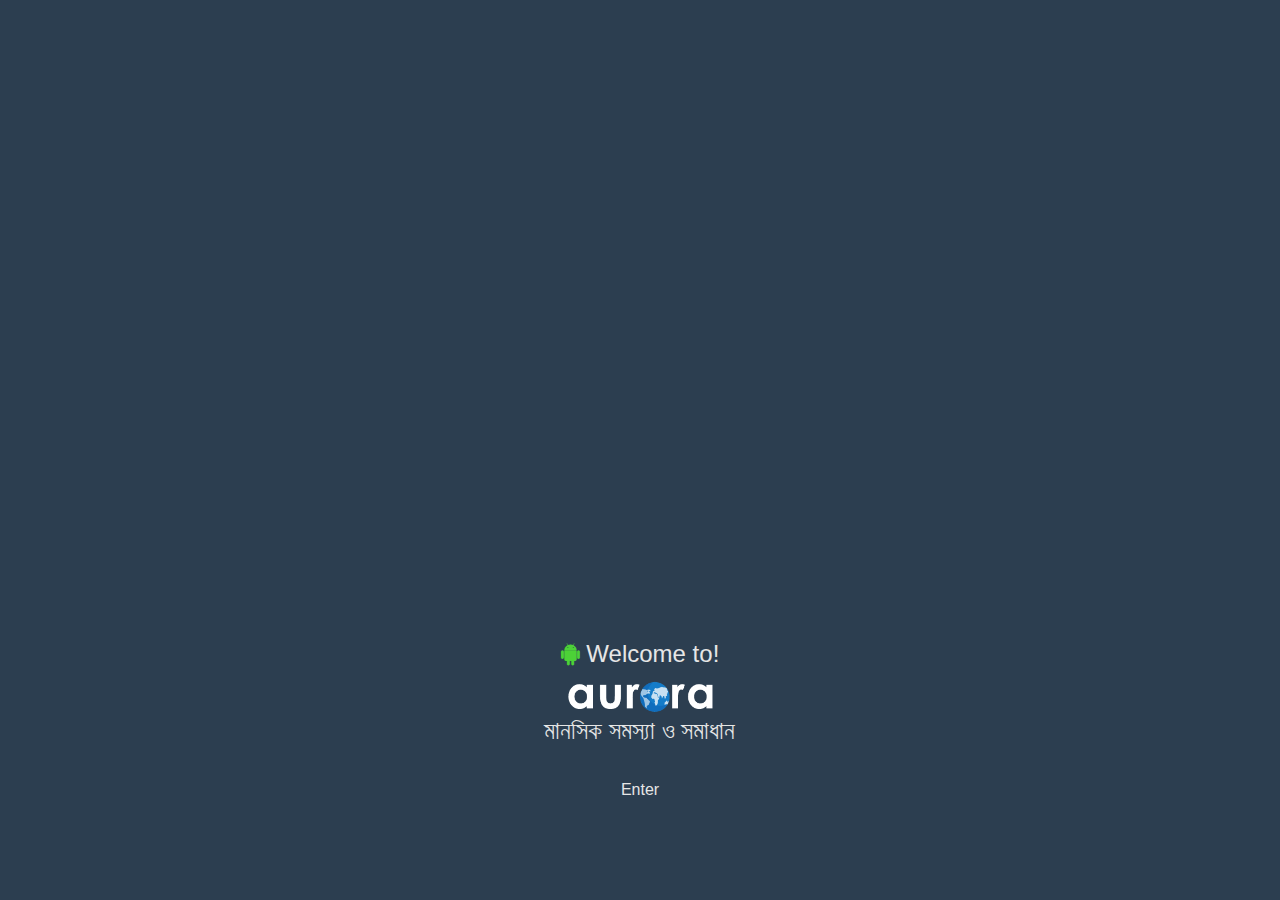
<file: app/src/main/assets/index.html>
<html lang="en">
<head>
    <!-- Required meta tags -->
    <meta charset="utf-8">
    <meta name="viewport" content="width=device-width, initial-scale=1, shrink-to-fit=no">
    <meta charset="UTF-8">
   <!-- <meta name="viewport" content="width=device-width, initial-scale=1.0"> -->
    <meta http-equiv="X-UA-Compatible" content="ie=edge">

    <!-- Bootstrap CSS -->
    <link rel="stylesheet" href="https://stackpath.bootstrapcdn.com/bootstrap/4.3.1/css/bootstrap.min.css" integrity="sha384-ggOyR0iXCbMQv3Xipma34MD+dH/1fQ784/j6cY/iJTQUOhcWr7x9JvoRxT2MZw1T" crossorigin="anonymous">
    <link rel="stylesheet" type="text/css" href="css/style.css">
    <link rel="stylesheet" type="text/css" href="https://stackpath.bootstrapcdn.com/font-awesome/4.7.0/css/font-awesome.min.css">


    <title>Hello, world!</title>
    <style type="text/css">

    </style>
</head>
<body style="background:#2c3e50">

	<div class="welcome">
		<h1> <i class="fa fa-android" style="color: #4cd137"></i> Welcome to!</h1>
		<img class="mx-auto d-block" src="img/logo.png">
		<h3 class="text-center">মানসিক সমস্যা ও সমাধান</h3>
        <br>
        <p class="text-center"><a href="dashboard.html">Enter</a></p>
	</div>	

  
<!-- Optional JavaScript -->
<!-- jQuery first, then Popper.js, then Bootstrap JS -->
<script src="https://code.jquery.com/jquery-3.3.1.slim.min.js" integrity="sha384-q8i/X+965DzO0rT7abK41JStQIAqVgRVzpbzo5smXKp4YfRvH+8abtTE1Pi6jizo" crossorigin="anonymous"></script>
<script src="https://cdnjs.cloudflare.com/ajax/libs/popper.js/1.14.7/umd/popper.min.js" integrity="sha384-UO2eT0CpHqdSJQ6hJty5KVphtPhzWj9WO1clHTMGa3JDZwrnQq4sF86dIHNDz0W1" crossorigin="anonymous"></script>
<script src="https://stackpath.bootstrapcdn.com/bootstrap/4.3.1/js/bootstrap.min.js" integrity="sha384-JjSmVgyd0p3pXB1rRibZUAYoIIy6OrQ6VrjIEaFf/nJGzIxFDsf4x0xIM+B07jRM" crossorigin="anonymous"></script>
</body>
</html>
</file>
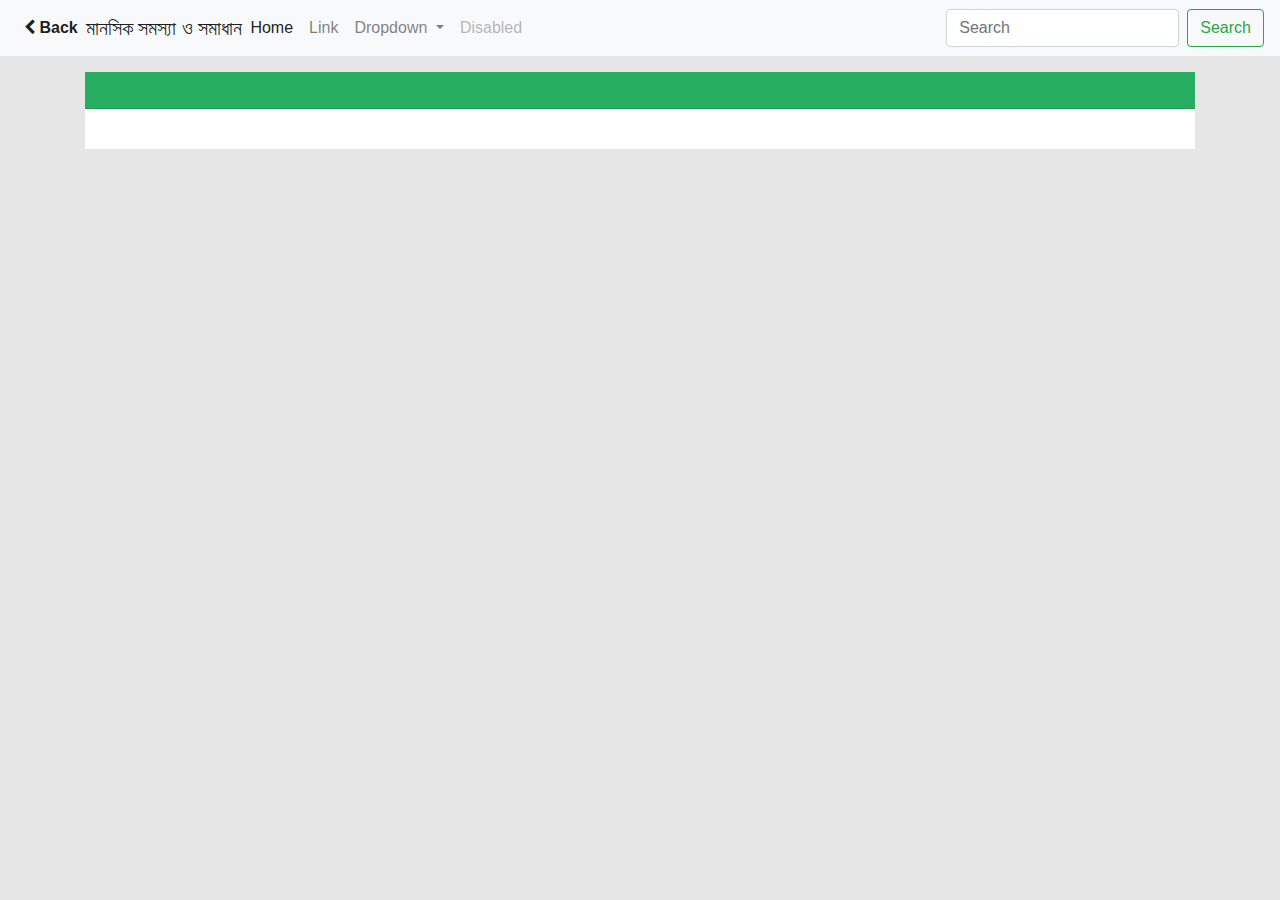
<file: app/src/main/assets/video.html>
<html lang="en">
<head>
    <!-- Required meta tags -->
    <meta charset="utf-8">
    <meta name="viewport" content="width=device-width, initial-scale=1, shrink-to-fit=no">
    <meta charset="UTF-8">
    <!-- <meta name="viewport" content="width=device-width, initial-scale=1.0"> -->
    <meta http-equiv="X-UA-Compatible" content="ie=edge">

    <!-- Bootstrap CSS -->
    <link rel="stylesheet" href="https://stackpath.bootstrapcdn.com/bootstrap/4.3.1/css/bootstrap.min.css" integrity="sha384-ggOyR0iXCbMQv3Xipma34MD+dH/1fQ784/j6cY/iJTQUOhcWr7x9JvoRxT2MZw1T" crossorigin="anonymous">
    <link rel="stylesheet" type="text/css" href="css/style.css">
    <link rel="stylesheet" type="text/css" href="https://stackpath.bootstrapcdn.com/font-awesome/4.7.0/css/font-awesome.min.css">

    <title>Dashboard</title>
    <script type="text/javascript" src="js/jquery-3.3.1.min.js"></script>

    <script type="text/javascript">
       function myFunction() {
            window.history.back();
        }
    </script>

</head>
<body>
<header class="header fixed-top">
    <nav class="navbar navbar-expand-lg navbar-light bg-light">
        <ul class="navbar-nav mr-auto">
          <li class="nav-item active">
            <a class="nav-link " href="#" onclick="myFunction()"><i class="fa fa-chevron-left"></i> <b>Back </b></a>
          </li>
      </ul>
      <a class="navbar-brand  mr-auto" href="#">মানসিক সমস্যা ও সমাধান</a>
      <button class="navbar-toggler" type="button" data-toggle="collapse" data-target="#navbarSupportedContent" aria-controls="navbarSupportedContent" aria-expanded="false" aria-label="Toggle navigation">
        <span class="navbar-toggler-icon"></span>
      </button>

      <div class="collapse navbar-collapse" id="navbarSupportedContent">
        <ul class="navbar-nav mr-auto">
          <li class="nav-item active">
            <a class="nav-link" href="#">Home <span class="sr-only">(current)</span></a>
          </li>
          <li class="nav-item">
            <a class="nav-link" href="#">Link</a>
          </li>
          <li class="nav-item dropdown">
            <a class="nav-link dropdown-toggle" href="#" id="navbarDropdown" role="button" data-toggle="dropdown" aria-haspopup="true" aria-expanded="false">
              Dropdown
            </a>
            <div class="dropdown-menu" aria-labelledby="navbarDropdown">
              <a class="dropdown-item" href="#">Action</a>
              <a class="dropdown-item" href="#">Another action</a>
              <div class="dropdown-divider"></div>
              <a class="dropdown-item" href="#">Something else here</a>
            </div>
          </li>
          <li class="nav-item">
            <a class="nav-link disabled" href="#" tabindex="-1" aria-disabled="true">Disabled</a>
          </li>
        </ul>
        <form class="form-inline my-2 my-lg-0">
          <input class="form-control mr-sm-2" type="search" placeholder="Search" aria-label="Search">
          <button class="btn btn-outline-success my-2 my-sm-0" type="submit">Search</button>
        </form>
      </div>
    </nav>
</header>

<br>
<br>
<br>
<div class="container details">
    <div class="card">
      <div class="card-header">
        <h5 class="card-title titles"></h5>
      </div>
      <div class="card-body">
        
        <p class="card-text text-justify details"></p>
      </div>
    </div>
</div>  
<!-- <div class="welcome" id="welcome">
    <h1><i class="fa fa-dashboard" style="color: #4cd137"></i> Dashboard</h1>
    <br>
    <div class="embed-responsive embed-responsive-16by9">
      <iframe class="embed-responsive-item" src="https://www.youtube.com/embed/DksSPZTZES0" allowfullscreen></iframe>
    </div>
    <br>
    <p class="text-center"><a href="index.html">Home</a></p>
    <p class="text-center"><a href="dashboard.html">Fo List</a></p>
    
</div>
<div id="dashboard">

    <p>This is Dashboard</p>
</div> -->
<!-- Optional JavaScript -->
<!-- jQuery first, then Popper.js, then Bootstrap JS -->
<script src="https://code.jquery.com/jquery-3.3.1.slim.min.js" integrity="sha384-q8i/X+965DzO0rT7abK41JStQIAqVgRVzpbzo5smXKp4YfRvH+8abtTE1Pi6jizo" crossorigin="anonymous"></script>
<script src="https://cdnjs.cloudflare.com/ajax/libs/popper.js/1.14.7/umd/popper.min.js" integrity="sha384-UO2eT0CpHqdSJQ6hJty5KVphtPhzWj9WO1clHTMGa3JDZwrnQq4sF86dIHNDz0W1" crossorigin="anonymous"></script>
<script src="https://stackpath.bootstrapcdn.com/bootstrap/4.3.1/js/bootstrap.min.js" integrity="sha384-JjSmVgyd0p3pXB1rRibZUAYoIIy6OrQ6VrjIEaFf/nJGzIxFDsf4x0xIM+B07jRM" crossorigin="anonymous"></script>


<script type="text/javascript">
    var data = {
  "title": {
    "1": "মেডিটেশন",
    "2": "নিজেকে ব্যস্ত রাখুন",
    "3": "ক্ষোভ ঝেড়ে ফেলুন",
    "4": "four",
  },
  "details": {
    "1": "মানসিক চাপ দূর করে মনকে শান্ত করার জন্য মেডিটেশন একটি অত্যন্ত কার্যকরী ব্যায়াম। কার্নেগী মেলন বিশ্ববিদ্যালয় এর এক গবেষণায় দেখা গিয়েছে, ২৫ মিনিট করে টানা ৩ দিন মেডিটেশন করলে তা হতাশা এবং দুশ্চিন্তা অনেকখানিই দূর করতে সহায়তা করে। ড. হেফনার  বলেন, ‘ইয়োগা, ধ্যান ইত্যাদি শরীরে দুশ্চিন্তা সৃষ্টিকারী হরমোনের পরিমাণ কমিয়ে ফেলে এবং দেহের রোগ প্রতিরোধ ক্ষমতা বাড়িয়ে দেয়।’ <br> গবেষণায় দেখা গিয়েছে, যারা নিয়মিত ইয়োগা করেন তারা তুলনামূলক কম শারীরিক সমস্যা বা প্রদাহে ভোগেন। " ,
    "2": "দুশ্চিন্তাকে মাথা থেকে দূরে রাখতে হলে নিজেকে ব্যস্ত রাখুন। আপনার মস্তিষ্ক এবং হাত ব্যস্ত থাকে এমন কোন কাজ করুন যেমন গেম খেলুন বা কোন হস্তশিল্প তৈরি করুন। বলা হয়ে থাকে, “অলস মস্তিষ্ক শয়তানের কারখানা।” এটি কিন্তু বাস্তবিকই সত্য। আপনি কোনো কাজ না করে অলসভাবে শুয়ে বসে থাকলে হতাশা আর দুশ্চিন্তা আপনাকে ঘিরে ধরবে- এটাই স্বাভাবিক। তাই যে কোনো প্রোডাক্টিভ কাজে নিজেকে ব্যস্ত রাখুন।খুন",
    "3": "মনের মধ্যে ক্ষোভ জমা করে রাখার অভ্যাস কখনোই হৃদযন্ত্রের জন্য মঙ্গল বয়ে আনবে না। নিউরোসায়েন্স এর এক গবেষণায় দেখা গিয়েছে, ক্ষমা করার পরিবর্তে ক্ষোভ জমা করে রাখলে মানসিক চাপ বেড়ে যায় এবং সেই সঙ্গে হৃদরোগে আক্রান্ত হওয়ার হার বাড়ে। <br>ডক্টর সিমন্স বলেন, ‘আপনি ভাবতেই পারবেন না মনের মধ্যে ক্ষোভ জমা থাকলে তা কত দ্রুত এবং দীর্ঘ সময় ধরে শরীরের ক্ষতি সাধন করে। তাই নিজের ঘাড় থেকে এই আপদ নামিয়ে মানসিকভাবে সুস্থ থাকুন সব সময়।’ন",
    "4": "four er details"
  }
}


var getUrlParameter = function getUrlParameter(sParam) {
    var sPageURL = window.location.search.substring(1),
        sURLVariables = sPageURL.split('&'),
        sParameterName,
        i;

    for (i = 0; i < sURLVariables.length; i++) {
        sParameterName = sURLVariables[i].split('=');

        if (sParameterName[0] === sParam) {
            return sParameterName[1] === undefined ? true : decodeURIComponent(sParameterName[1]);
        }
    }
};

var id = getUrlParameter('id');
var title = data.title[id];
var details = data.details[id];

$('h5.titles').html(title);

$('p.details').html(details);

console.log(title);
console.log(details);
 // var obj = JSON.parse(data);
// var li = '';
    
// $.each(data.title, function(key,valueObj){
//     li +='<li class="list-group-item d-flex justify-content-between align-items-center">';
//     li += '<a href="video.html?id='+key+'">'+valueObj+'</a>';
//     li += '</li>';
// });

    // $('.dashboard>.list-group').html(li);

  // console.log(data);

</script>
</body>
</html>
</file>
<file: app/src/main/assets/css/style.css>
body{
    	background: #e6e6e6;
    }
.welcome{
	vertical-align: center;
	width: 100%;
	margin: 0px auto;
	margin-top: 50%;
}
.welcome>h1{
	text-align: center;
	color: #e6e6e6;
	font-size: 1.5em;
}
.welcome>h3{
    text-align: center;
    color: #e6e6e6;
    font-size: 1.5em;
}
.welcome>img{
	height: 40px;
	/*margin: 10px auto;*/
}
p a{
    font-size: 1em;
    color: #e6e6e6;
}

.dashboard{
}

.dashboard>.list-group{

}
.dashboard>.list-group>.list-group-item{
 border-radius: 0px;
     background: #27ae60;
    margin: 5px 0;

}
.dashboard>.list-group>.list-group-item>a{
    color: #fff;
}

.details{}
.details>.card{
    border-radius: 0px; 
    border:0px;
}
.details>.card>.card-header{
    background: #27ae60;
    border-radius: 0px; 
}
.details>.card>.card-header>h5{
    color: #fff;
}
.details>.card>.card-body{
    color: #34495e;
}
</file>
